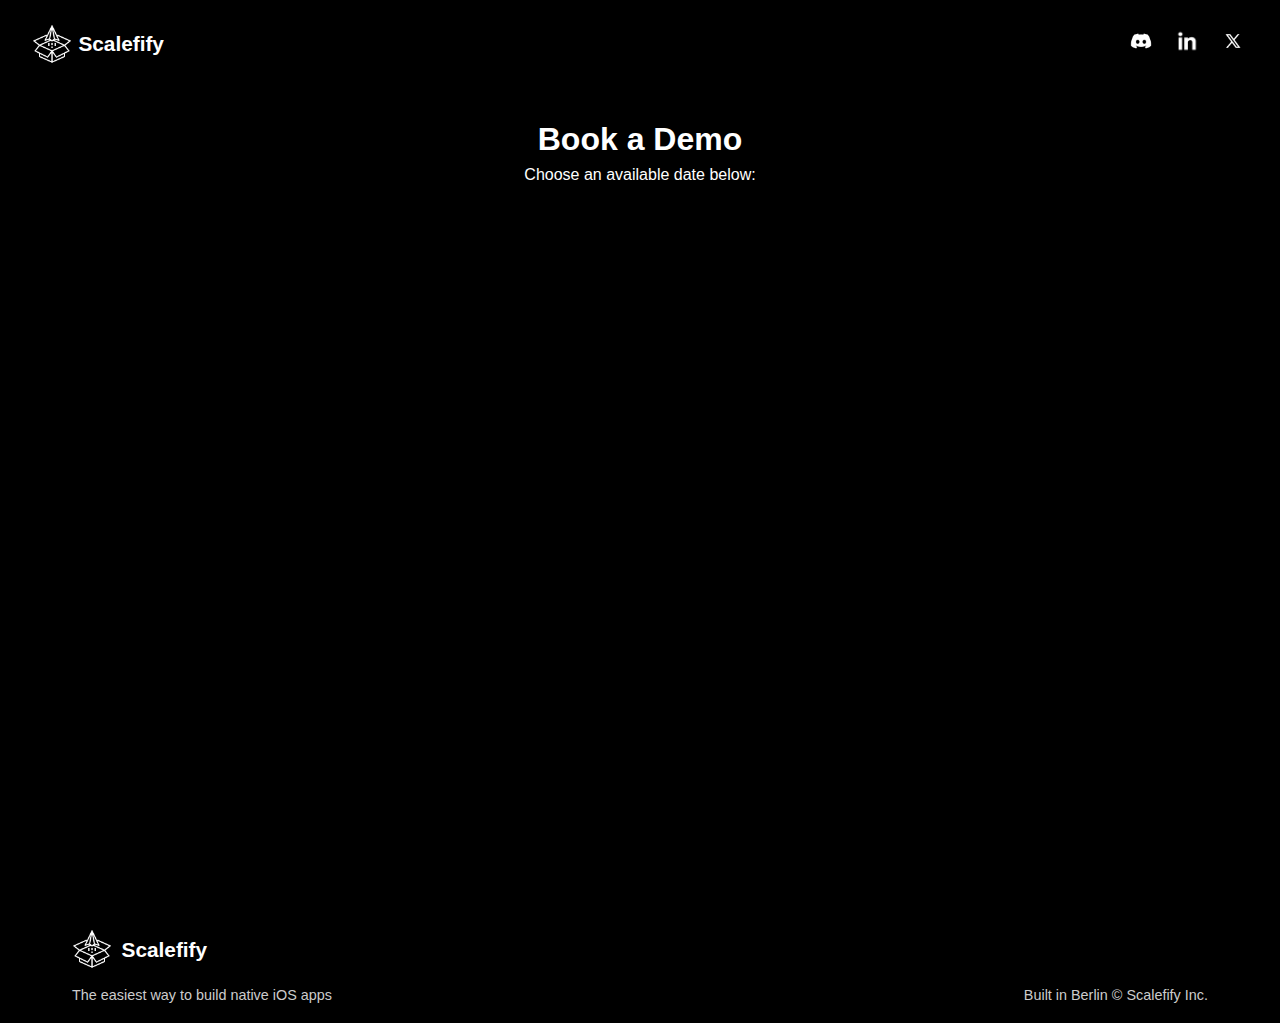
<file: calendar.html>
<!DOCTYPE html>
<html lang="en">
<head>
  <meta charset="UTF-8" />
  <meta name="viewport" content="width=device-width, initial-scale=1.0"/>
  <title>Scalefify - Book a Demo</title>

  <!-- Main site CSS -->
  <link rel="stylesheet" href="styles.css" />

  <!-- Calendly inline widget script -->
  <script type="text/javascript" src="https://assets.calendly.com/assets/external/widget.js" async></script>
</head>
<body>
  <!-- HEADER with clickable logo & brand name -->
  <header>
    <nav class="navbar">
      <div class="nav-left">
        <!-- Clicking this goes back to index.html -->
        <a href="index.html" class="brand-link">
          <img src="logo.png" alt="Scalefify Logo" class="logo" />
          <h2 class="logo-text">Scalefify</h2>
        </a>
      </div>

      <div class="nav-right">
        <div class="social-icons">
          <a href="https://discord.gg/Tdxcdaj5" target="_blank">
            <img src="discord-icon.jpg" alt="Discord" class="icon" />
          </a>
          <a href="https://www.linkedin.com/company/scaleify-inc" target="_blank">
            <img src="Linkedin-icon.jpg" alt="LinkedIn" class="icon" />
          </a>
          <a href="https://x.com/scalelify" target="_blank">
            <img src="x-icon.jpg" alt="X (Twitter)" class="icon" />
          </a>
        </div>
      </div>
    </nav>
  </header>

  <main>
    <section class="calendar-section">
      <h1>Book a Demo</h1>
      <p>Choose an available date below:</p>

      <!-- Calendly Inline Widget -->
      <div 
        class="calendly-inline-widget" 
        data-url="https://calendly.com/scalelify-support/30min" 
        data-auto-size="1"
        style="min-width:320px; height:630px;">
      </div>
    </section>
  </main>

  <footer>
    <div class="footer-top">
      <div class="footer-logo-brand">
        <img 
          src="logo.png" 
          alt="Scalefify Logo" 
          class="footer-logo" 
        />
        <span class="footer-brand-name">Scalefify</span>
      </div>
    </div>
  
    <div class="footer-bottom">
      <p class="footer-tagline">The easiest way to build native iOS apps</p>
      <p class="footer-berlin">Built in Berlin © Scalefify Inc.</p>
    </div>
  </footer>
</body>
</html>
</file>
<file: styles.css>
* {
  margin: 0;
  padding: 0;
  box-sizing: border-box;
}

body {
  background-color: #000; 
  color: #fff;           
  font-family: "Helvetica Neue", sans-serif;
  line-height: 1.5;
}

/* NAVBAR */
.navbar {
  display: flex;
  justify-content: space-between;
  align-items: center;
  /* Increase bottom padding to push the brand name down a bit */
  padding: 1.5rem 2rem 1.2rem;
  background: transparent;
}

.nav-left {
  display: flex;
  align-items: center; 
}

/* Logo is smaller now */
.logo {
  width: 40px; 
  height: auto;
  margin-right: 0.2rem; 
}

/* "Scaleify" top-left brand text closer to logo */
.logo-text {
  font-size: 1.3rem;
  font-weight: 700;
  color: #fff;
  margin-left: 0.2rem;  
}

/* HERO SECTION */
.hero {
  position: relative;
  text-align: center;
  padding: 4rem 2rem;
  overflow: hidden;
}

/* Gradient Text for main heading */
.gradient-text {
  background: linear-gradient(90deg, #ff00ff, #00ffff);
  -webkit-background-clip: text;
  -webkit-text-fill-color: transparent;
  display: inline-block;
  font-size: 3rem;
  font-weight: 700;
}

/* Subtitle styling */
.hero-subtitle {
  /* horizontal flex container for "Without" + box */
  display: inline-flex;
  align-items: center;
  gap: 0.75rem;
  font-size: 2rem;
  margin: 1rem 0;
}

/* The static box that remains visible */
.cycling-box {
  display: inline-block;
  position: relative;
  overflow: hidden; 
  padding: 0.25rem 0.5rem;
  border-radius: 4px;

  /* Animated background gradient for the box */
  background: linear-gradient(270deg, #6ce3ff, #ff00ff, #00ffff);
  background-size: 600% 600%;
  animation: gradientShift 6s infinite ease;
}

/* The actual text that slides */
.cycling-text {
  display: inline-block;  
  font-weight: 700;
  color: #000; 
  min-width: 5ch;
}

/* Hero description paragraph */
.hero-description {
  font-size: 1.1rem;
  max-width: 600px;
  margin: 1rem auto 2rem;
  color: #ccc;
}

/* CTA Buttons Container */
.cta-buttons {
  display: flex;
  gap: 1rem;
  justify-content: center;
  flex-wrap: wrap;
  margin: 2rem 0;
}

/* Button spacing and alignment */
.cta-buttons .btn-waitlist,
.cta-buttons .btn-demo {
  margin: 0;
}

/* CTA Button */
.btn-demo {
  background-color: #007BFF;
  color: #fff;
  border: none;
  padding: 0.75rem 1.5rem;
  font-size: 1rem;
  cursor: pointer;
  border-radius: 4px;
  transition: all 0.3s ease;
}

.btn-demo:hover {
  background-color: #0056b3;
  transform: translateY(-2px);
}

/* Waitlist Button */
.btn-waitlist {
  background: linear-gradient(135deg, #ff00ff, #00ffff);
  color: #fff;
  border: none;
  padding: 0.75rem 1rem;
  font-size: 1rem;
  cursor: pointer;
  border-radius: 4px;
  transition: all 0.3s ease;
  font-weight: 600;
}

.btn-waitlist:hover {
  background: linear-gradient(135deg, #e600e6, #00e6e6);
  transform: translateY(-2px);
  box-shadow: 0 4px 15px rgba(255, 0, 255, 0.3);
}

/* Video Section */
.video-section {
  margin: 3rem 0;
  text-align: center;
}

.video-container {
  max-width: 800px;
  margin: 0 auto;
  position: relative;
  border-radius: 12px;
  overflow: hidden;
  box-shadow: 0 8px 32px rgba(255, 0, 255, 0.2);
  transition: all 0.3s ease;
}

.video-container:hover {
  box-shadow: 0 12px 40px rgba(255, 0, 255, 0.3);
  transform: translateY(-2px);
}

.demo-video {
  width: 100%;
  height: 450px;
  display: block;
  border-radius: 12px;
  background: #111;
  border: none;
}

/* Wave container */
.wave-container {
  position: relative;
  margin-top: 3rem;
  text-align: center;
  perspective: 1000px; /* for 3D tilt */
}

.wave-img {
  max-width: 100%;
  height: auto;
  opacity: 0.8;
  animation: waveColorShift 6s infinite linear;

  /* 3D transforms */
  transition: transform 0.3s ease;
  transform-style: preserve-3d;
}

/* Flip effect */
.flipped {
  transform: rotateY(180deg);
}

/* === SOCIAL ICONS === */
.social-icons {
  display: flex;
  gap: 1rem;
  align-items: center;
}

/* Navbar right section */
.nav-right {
  display: flex;
  align-items: center;
  gap: 1rem;
  height: 100%;
}

/* Demo button in navbar */
.nav-right .btn-demo {
  padding: 0.75rem 1.5rem;
  font-size: 1rem;
  white-space: nowrap;
  align-self: center;
}

/* Social icons <img> */
.social-icons .icon {
  width: 30px;
  height: auto;
  transition: all 0.2s ease;
  border-radius: 4px; 
}

/* On hover, you can do something subtle if you like */
.social-icons .icon:hover {
  opacity: 0.7;
}

/* On click (or :active) – gradient background behind the icon */
.social-icons .icon:active {
  background: linear-gradient(270deg, #6ce3ff, #ff00ff, #00ffff);
}

.calendar-section {
  text-align: center;
  margin: 2rem 0; /* spacing above/below */
}

.calendar-section iframe {
  width: 100%;
  max-width: 800px; /* matches the width in your embed code */
  /*height: 600px;*/ 
  border: 1px solid #777;
}

.brand-link {
  display: flex;
  align-items: center;
  text-decoration: none; 
}

.brand-link .logo-text {
  transform: translateY(0px);
}

.brand-link:hover {
  /* Optional: add a hover style if you like */
}

.slide-in-top {
  animation: slideInTop 0.6s forwards;
}

@keyframes slideInTop {
  0% {
    opacity: 0;
    transform: translateY(-100%);
  }
  100% {
    opacity: 1;
    transform: translateY(0%);
  }
}

/* Slide-out through bottom */
.slide-out-bottom {
  animation: slideOutBottom 0.6s forwards;
}

@keyframes slideOutBottom {
  0% {
    opacity: 1;
    transform: translateY(0%);
  }
  100% {
    opacity: 0;
    transform: translateY(100%);
  }
}

/* FOOTER */
footer {
  background: #000;
  color: #ccc;
  font-size: 0.9rem;
  margin-top: 6rem;
}

/* Top row container */
.footer-top {
  max-width: 1200px;
  margin: 0 auto;
  padding: 1rem 2rem;
  display: flex;
  align-items: center;
}

/* Bottom row container */
.footer-bottom {
  max-width: 1200px;
  margin: 0 auto;
  padding: 0 2rem 1rem;
  display: flex;
  justify-content: space-between;
  align-items: center;
}

/* Logo + brand row in footer */
.footer-logo-brand {
  display: flex;
  align-items: center;
  gap: 0.2rem;
}

/* Footer logo styling */
.footer-logo {
  width: 40px;    
  height: auto;
  margin-right: 0.2rem; 
}


/* Footer brand name styling */
.footer-brand-name {
  font-size: 1.3rem; 
  font-weight: 700;
  color: #fff;
  margin-left: 0.2rem;
}

/* Tagline (left) */
.footer-tagline {
  margin: 0;
  color: #ccc;
}

/* Berlin text (right) */
.footer-berlin {
  margin: 0;
  color: #ccc;
  text-align: right;
}

/* Mobile adjustments */
@media (max-width: 600px) {
  .footer-container {
    flex-direction: column;
    align-items: center;
    text-align: center;
  }
  .footer-left,
  .footer-right {
    margin-bottom: 1rem;
  }

  /* Make buttons stack vertically on mobile */
  .cta-buttons {
    flex-direction: column;
    gap: 0.75rem;
    align-items: center;
  }

  .btn-demo,
  .btn-waitlist {
    width: 100%;
    max-width: 280px;
    padding: 0.875rem 1.5rem;
    font-size: 1.1rem;
  }

  .gradient-text {
    font-size: 2.5rem;
  }

  .hero-subtitle {
    font-size: 1.6rem;
  }

  /* Video responsive adjustments */
  .video-container {
    margin: 0 1rem;
    max-width: calc(100% - 2rem);
  }

  .video-section {
    margin: 2rem 0;
  }

  .demo-video {
    height: 250px;
  }
}

/* Fade Animations (if you still need them for other elements) */
.fade-out {
  animation: fadeOut 0.5s forwards;
}

.fade-in {
  animation: fadeIn 0.5s forwards;
}

@keyframes fadeOut {
  to {
    opacity: 0;
  }
}

@keyframes fadeIn {
  from {
    opacity: 0;
  }
  to {
    opacity: 1;
  }
}

/* Wave color shift */
@keyframes waveColorShift {
  0% {
    filter: hue-rotate(0deg);
  }
  100% {
    filter: hue-rotate(360deg);
  }
}

/* Gradient shift for the box background */
@keyframes gradientShift {
  0% {
    background-position: 0% 50%;
  }
  50% {
    background-position: 100% 50%;
  }
  100% {
    background-position: 0% 50%;
  }
}
</file>
